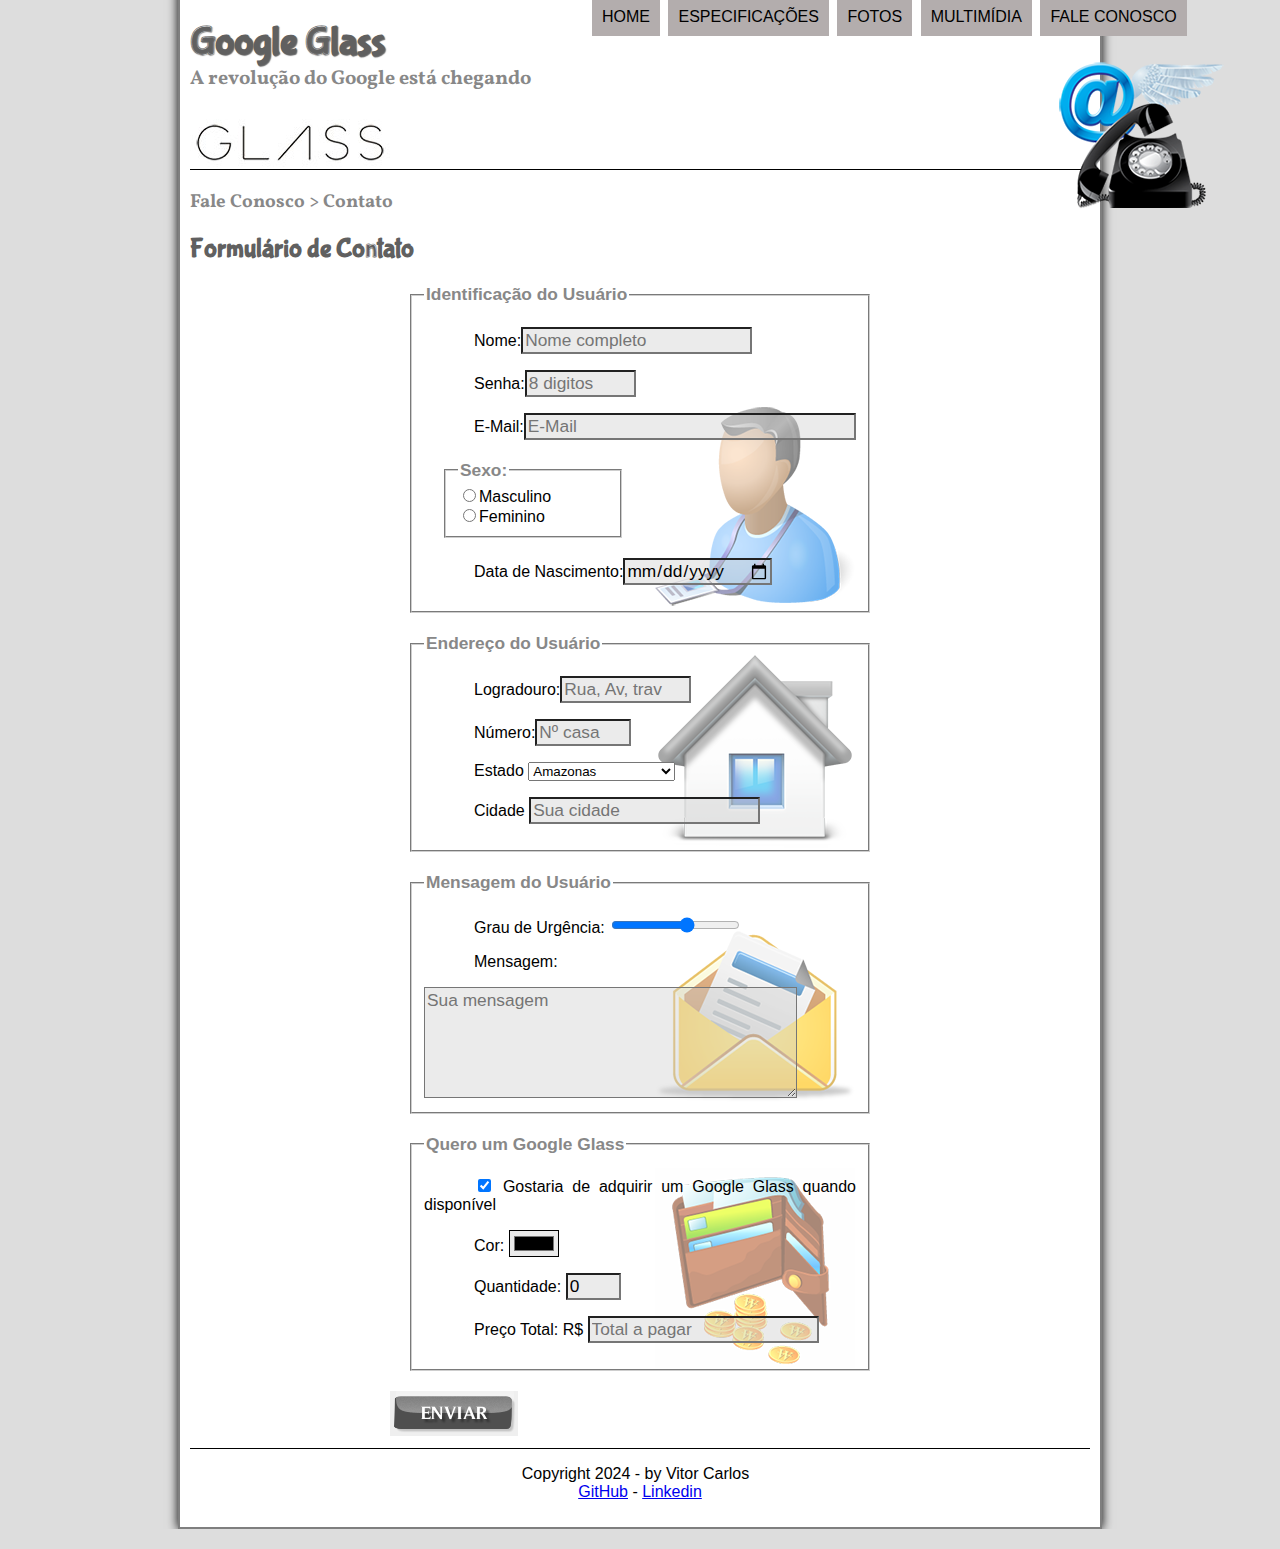
<file: fale-conosco.html>
<!DOCTYPE html>
<html lang='pt-br'>

<head>
	<meta charset='UTF-8'>
	<meta http-equiv='X-UA-Compatible' content='IE=edge'>
	<meta name='Viewport' content='width=device-width, initial-scale=1.0'/>
	<link rel="stylesheet" href="_css/estilo.css">
    <link rel="stylesheet" href="_css/form.css">
	<link rel="icon" href="_imagens/glass-oculos-preto-peq.png" type="image/png">
	<title>Google Glass</title>
</head>

<body>
	<div id='interface'>
		<header id="cabecalho">
			<hgroup>
				<h1><a href="index.html">Google Glass</a></h1>
				<h2>A revolução do Google está chegando</h2>
			</hgroup>
			<img id="cab-icone" src='_imagens/contato.png' alt='logo-glass'>
			<nav id="Menu">
				<h1 style="visibility: hidden;" >Menu</h1>
				<ul>
					<li onmousemove="mudarIconeCab('_imagens/home.png')" onmouseout="mudarIconeCab('_imagens/contato.png')"><a id="inicio" href="index.html">Home</a></li>
                    <li onmousemove="mudarIconeCab('_imagens/especificacoes.png')" onmouseout="mudarIconeCab('_imagens/contato.png')" ><a id="especificacao" href="specs.html">Especificações</a></li>
                    <li onmousemove="mudarIconeCab('_imagens/fotos.png')" onmouseout="mudarIconeCab('_imagens/contato.png')" ><a id="galeria" href="fotos.html">Fotos</a></li>
                    <li onmousemove="mudarIconeCab('_imagens/multimidia.png')" onmouseout="mudarIconeCab('_imagens/contato.png')"><a id="multimidia" href="multimidia.html">Multimídia</a></li>
                    <li onmousemove="mudarIconeCab('_imagens/contato.png')" onmouseout="mudarIconeCab('_imagens/contato.png')" ><a id="contato" href="fale-conosco.html">Fale conosco</a></li>
				</ul>
			</nav>
		</header>
        <header id="cabecalho-sessao">
            <hgroup class="cab-titulo">
                <h3>Fale Conosco > Contato</h3>
                <h1>Formulário de Contato</h1>
            </hgroup>
        </header>
        <!-- Formulario de contato -->
        <form name="form-contato" method="post" action="mailto:vitorcarlos16@outlook.com" oninput="calc_total();">
            <fieldset id="identificacao"><legend>Identificação do Usuário</legend>
                <p><label for='nome-form'>Nome:</label><input id="nome-form" type="text" name="dNome" placeholder="Nome completo" size="20" maxlength="30"></p>
                <p><label for='senha-form'>Senha:</label><input id="senha-form" type="password" name="dSenha" placeholder="8 digitos" size="8" maxlength="8"></p>
                <p><label for='email-form'>E-Mail:</label><input id="email-form" type="email" name="dEmail" placeholder="E-Mail" size="30" maxlength="30"></p>
                <fieldset id="sexo"><legend>Sexo:</legend>
                    <input id="opt-masc" type="radio" name="dSexo"><label for="opt-masc">Masculino</label><br>
                    <input id="opt-fem" type="radio" name="dSexo"><label for="opt-fem">Feminino</label>
                </fieldset>
                    <p>Data de Nascimento:<input id="data-nascimento-form" type="date" name="dNascimento"></p>
            </fieldset>

            <fieldset id="endereco"><legend>Endereço do Usuário</legend>
               <p><label for="logradouro-form">Logradouro:</label><input id="logradouro-form" type="text" name="dLogradouro" placeholder="Rua, Av, trav" size="10" maxlength="20"></p>
                <p><label for='num-casa-form'>Número:</label><input id="num-casa-form" type="number" name="dNumero" size="7" min="0" max="99999" placeholder="Nº casa"></p>
                   <p><label name="dEstado" id="estado-form">Estado</label>
                    <select name="dEstado" id="estado-form">
                        <optgroup label="Região Norte">
                            <option>Amazonas</option>
                            <option>Pará</option>
                            <option>Roraima</option>
                        </optgroup>
                        <optgroup label="Região Sudeste">
                            <option>Rio de Janeiro</option>
                            <option>São Paulo</option>
                            <option>Minas Gerais</option>
                        </optgroup>
                        <optgroup label="Região Sul">
                            <option>Paraná</option>
                            <option>Santa Catarina</option>
                            <option>Rio Grande do Sul</option>
                        </optgroup>
                    </select></p>
                <p><label for="cidades-form">Cidade</label>
                    <input id="cidades-form" name="dCidade" type="text" placeholder="Sua cidade" list="cidades">
                    <datalist id="cidades">
                        <option>Curitiba</option>
                        <option>São Paulo</option>
                        <option>Rio de Janeiro</option>
                        <option>Belo Horizonte</option>
                        <option>Porto Alegre</option>
                        <option>Salvador</option>
                        <option>Espirito Santo</option>
                        <option>Manaus</option>
                        <option>Florianópolis</option>
                    </datalist>
                </p>
            </fieldset>
            <fieldset id="mensagem"><legend>Mensagem do Usuário</legend>
                <p><label for="grau-urgencia">Grau de Urgência:</label>
                <input id="grau-urgencia" type="range" name="dUrgencia" size="20" min="0" max="10" step="2"></p>
                <p><label for="mensagem-form">Mensagem:</label></p>
                <textarea id="mensagem-form" type="text" name="dMsg" rows="5" cols="35" class="ls-textarea-autoresize" maxlength="400" placeholder="Sua mensagem"></textarea>
            </fieldset>

            <fieldset id="pedido"><legend>Quero um Google Glass</legend>
                <p><input id="add-pedido-form" type="checkbox" name="dPed" checked/>
                <label for="add-pedido-form">Gostaria de adquirir um Google Glass quando disponível</label></p>
                <p><label for="cor-pedido-form">Cor:</label>
                <input id="cor-pedido-form"  type="color" name="dCor"></p>
                <p><label for="quantidade-ped-form">Quantidade:</label>
                <input id="quantidade-ped-form" type="number" name="dQuantidade" maxlength="5" min="0" max="5" value="0"></p>
                <p><label for="dPreco">Preço Total: R$</label>
                <input id="preco-ped-form" type="text" name="dPreco" placeholder="Total a pagar" readonly></p>
            </fieldset>
            <button><img id="botao-form" src="_imagens/botao-enviar.png"></button>
        </form>

<footer id="rodape">
    <p class="referencias-finais">Copyright 2024 - by Vitor Carlos<br>
    <a class="referencias-finais" href="https://github.com/AnonymoxZ" target="_blank">GitHub</a> - <a href="https://www.linkedin.com/in/vitor-carlos-ab480b2a8/" target="_blank">Linkedin</a> </p>
</footer>
</div>
<script src='_javascript/funcoes.js'></script>
</body>

</html>
</file>
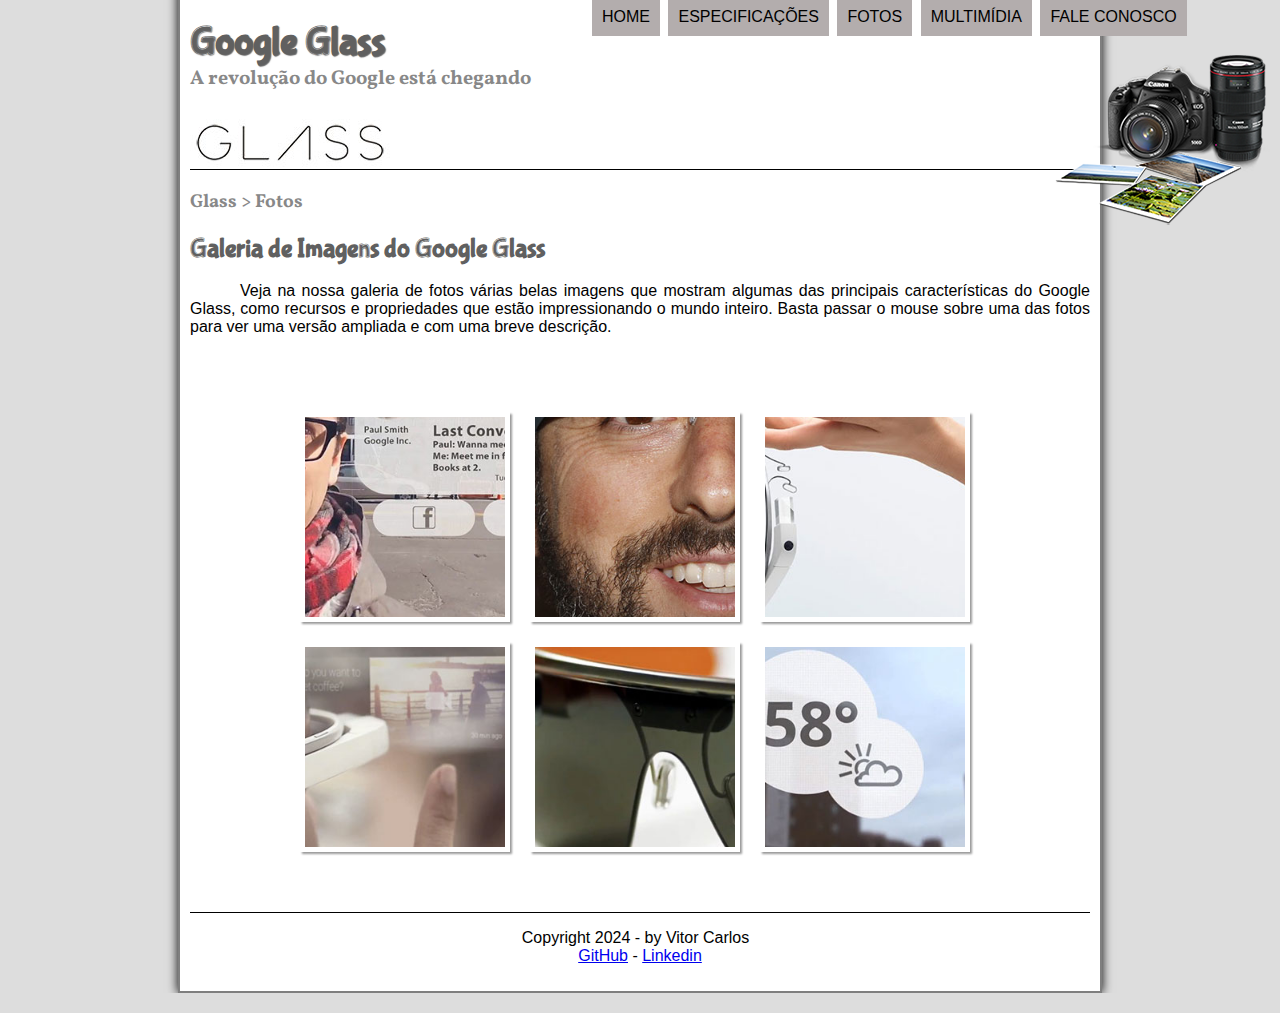
<file: fotos.html>
<!DOCTYPE html>
<html lang='pt-br'>

<head>
	<meta charset='UTF-8'>
	<meta http-equiv='X-UA-Compatible' content='IE=edge'>
	<meta name='Viewport' content='width=device-width, initial-scale=1.0'/>
	<link rel="stylesheet" href="_css/estilo.css">
	<link rel="stylesheet" href="_css/fotos.css">
	<link rel="icon" href="_imagens/glass-oculos-preto-gig.png" type="image/png">
	<title>Google Glass</title>
</head>
<script src='_javascript/funcoes.js'></script>
<body>
	<div id='interface'>
		<header id="cabecalho">
			<hgroup>
				<h1><a href="index.html">Google Glass</a></h1>
				<h2>A revolução do Google está chegando</h2>
			</hgroup>
			<img id="cab-icone" src='_imagens/fotos.png' alt='logo-glass'>
			<nav id="Menu">
				<h1 style="visibility: hidden;" >Menu</h1>
				<ul>
					<li onmousemove="mudarIconeCab('_imagens/home.png')" onmouseout="mudarIconeCab('_imagens/fotos.png')"><a id="inicio" href="index.html">Home</a></li>
                    <li onmousemove="mudarIconeCab('_imagens/especificacoes.png')" onmouseout="mudarIconeCab('_imagens/fotos.png')" ><a id="especificacao" href="specs.html">Especificações</a></li>
                    <li onmousemove="mudarIconeCab('_imagens/fotos.png')" onmouseout="mudarIconeCab('_imagens/fotos.png')" ><a id="galeria" href="fotos.html">Fotos</a></li>
                    <li onmousemove="mudarIconeCab('_imagens/multimidia.png')" onmouseout="mudarIconeCab('_imagens/fotos.png')"><a id="multimidia" href="multimidia.html">Multimídia</a></li>
                    <li onmousemove="mudarIconeCab('_imagens/contato.png')" onmouseout="mudarIconeCab('_imagens/fotos.png')" ><a id="contato" href="fale-conosco.html">Fale conosco</a></li>
				</ul>
			</nav>
		</header>
		<section id="sessao-cabecalho">
				<header id="cabecalho-sessao">
					<hgroup class="cab-titulo">
						<h3>Glass > Fotos</h3>
						<h1>Galeria de Imagens do Google Glass</h1>
					</hgroup>
				</header>
		<p>Veja na nossa galeria de fotos várias belas imagens que mostram algumas das principais características do Google Glass, como recursos e propriedades que estão impressionando o mundo inteiro. Basta passar o mouse sobre uma das fotos para ver uma versão ampliada e com uma breve descrição.</p>
	<ul id="album-fotos">
		<li class="foto-galeria" id="foto-1"><span>Agenda e lembretes</span></li>
		<li class="foto-galeria" id="foto-2"><span>Sergey Brin usando o Glass</span></li>
		<li class="foto-galeria" id="foto-3"><span>Leve e compacto</span></li>
		<li class="foto-galeria" id="foto-4"><span>Sensação de uma tela de 50"</span></li>
		<li class="foto-galeria" id="foto-5"><span>Vários tipos de lente</span></li>
		<li class="foto-galeria" id="foto-6"><span>Informações importantes</span></li>
	</ul>

<footer id="rodape">
    <p class="referencias-finais">Copyright 2024 - by Vitor Carlos<br>
    <a class="referencias-finais" href="https://github.com/AnonymoxZ" target="_blank">GitHub</a> - <a href="https://www.linkedin.com/in/vitor-carlos-ab480b2a8/" target="_blank">Linkedin</a> </p>
</footer>
</div>
</body>

</html>
</file>
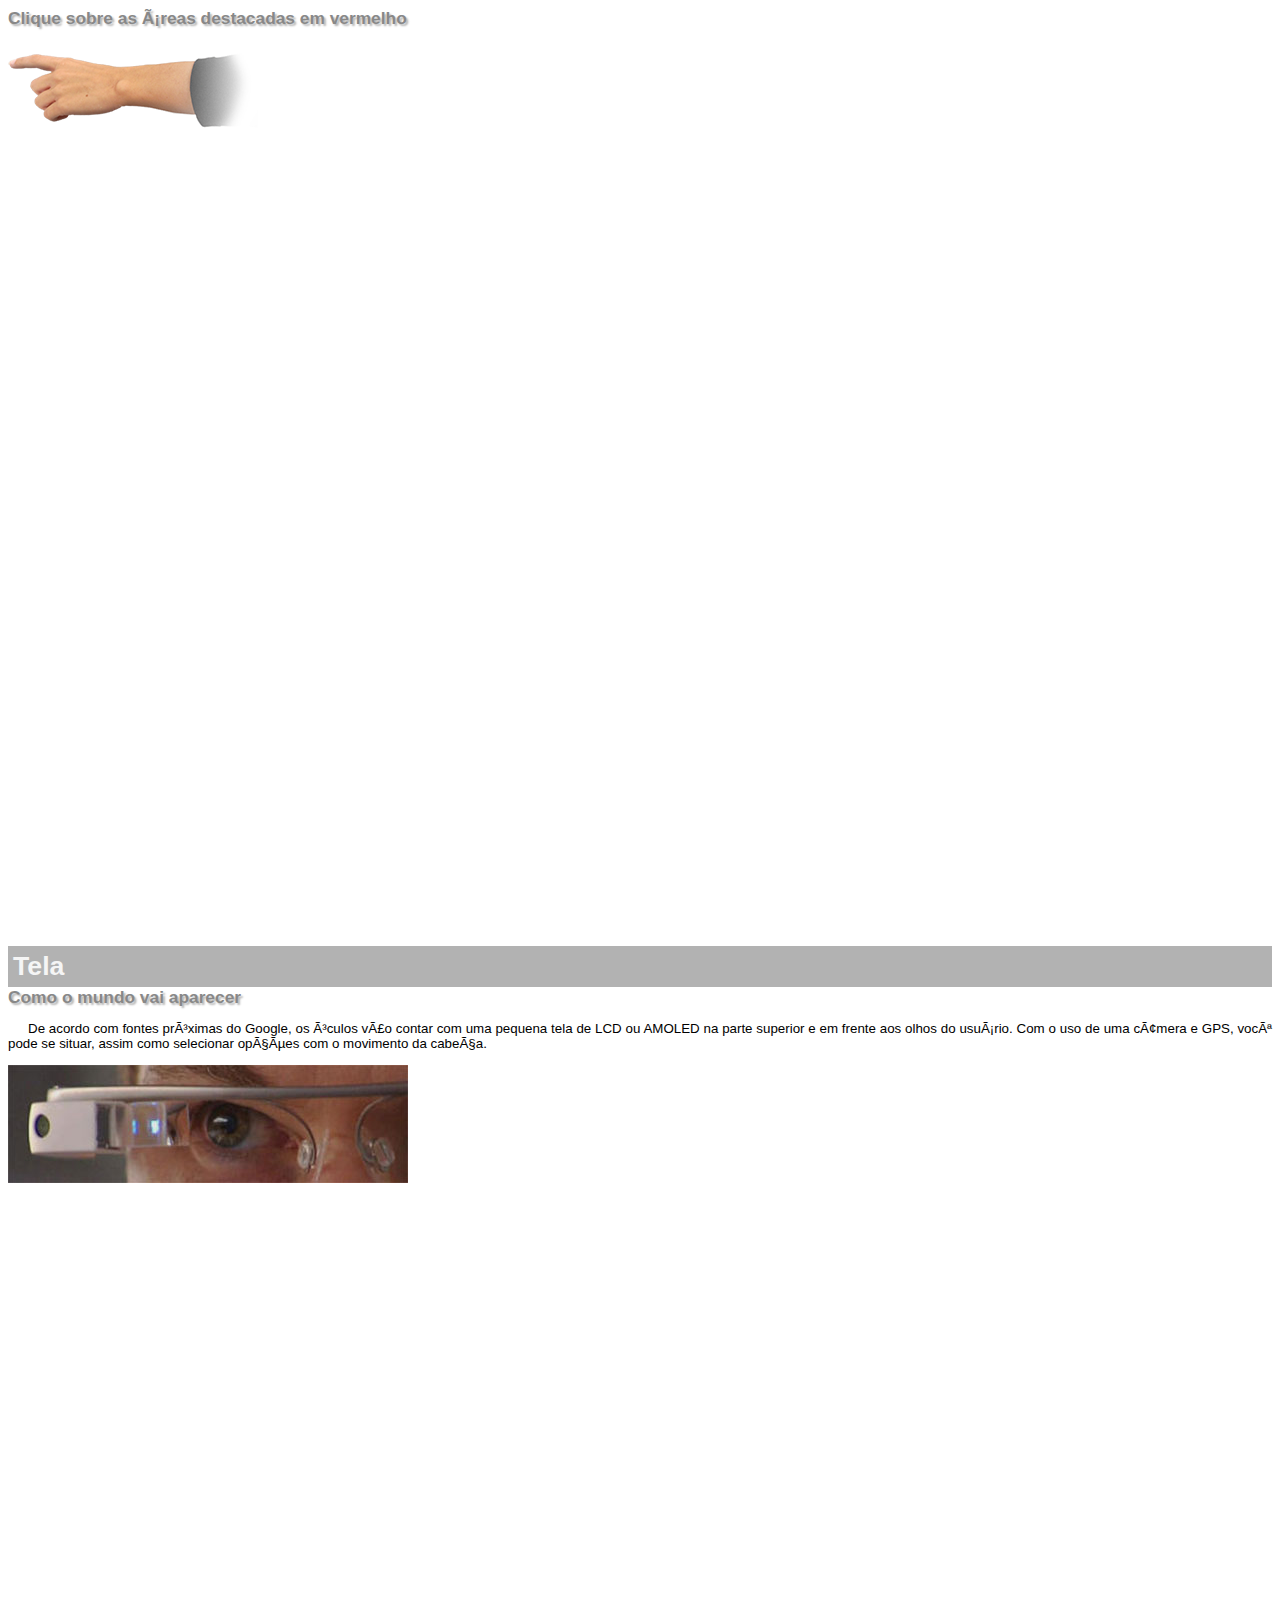
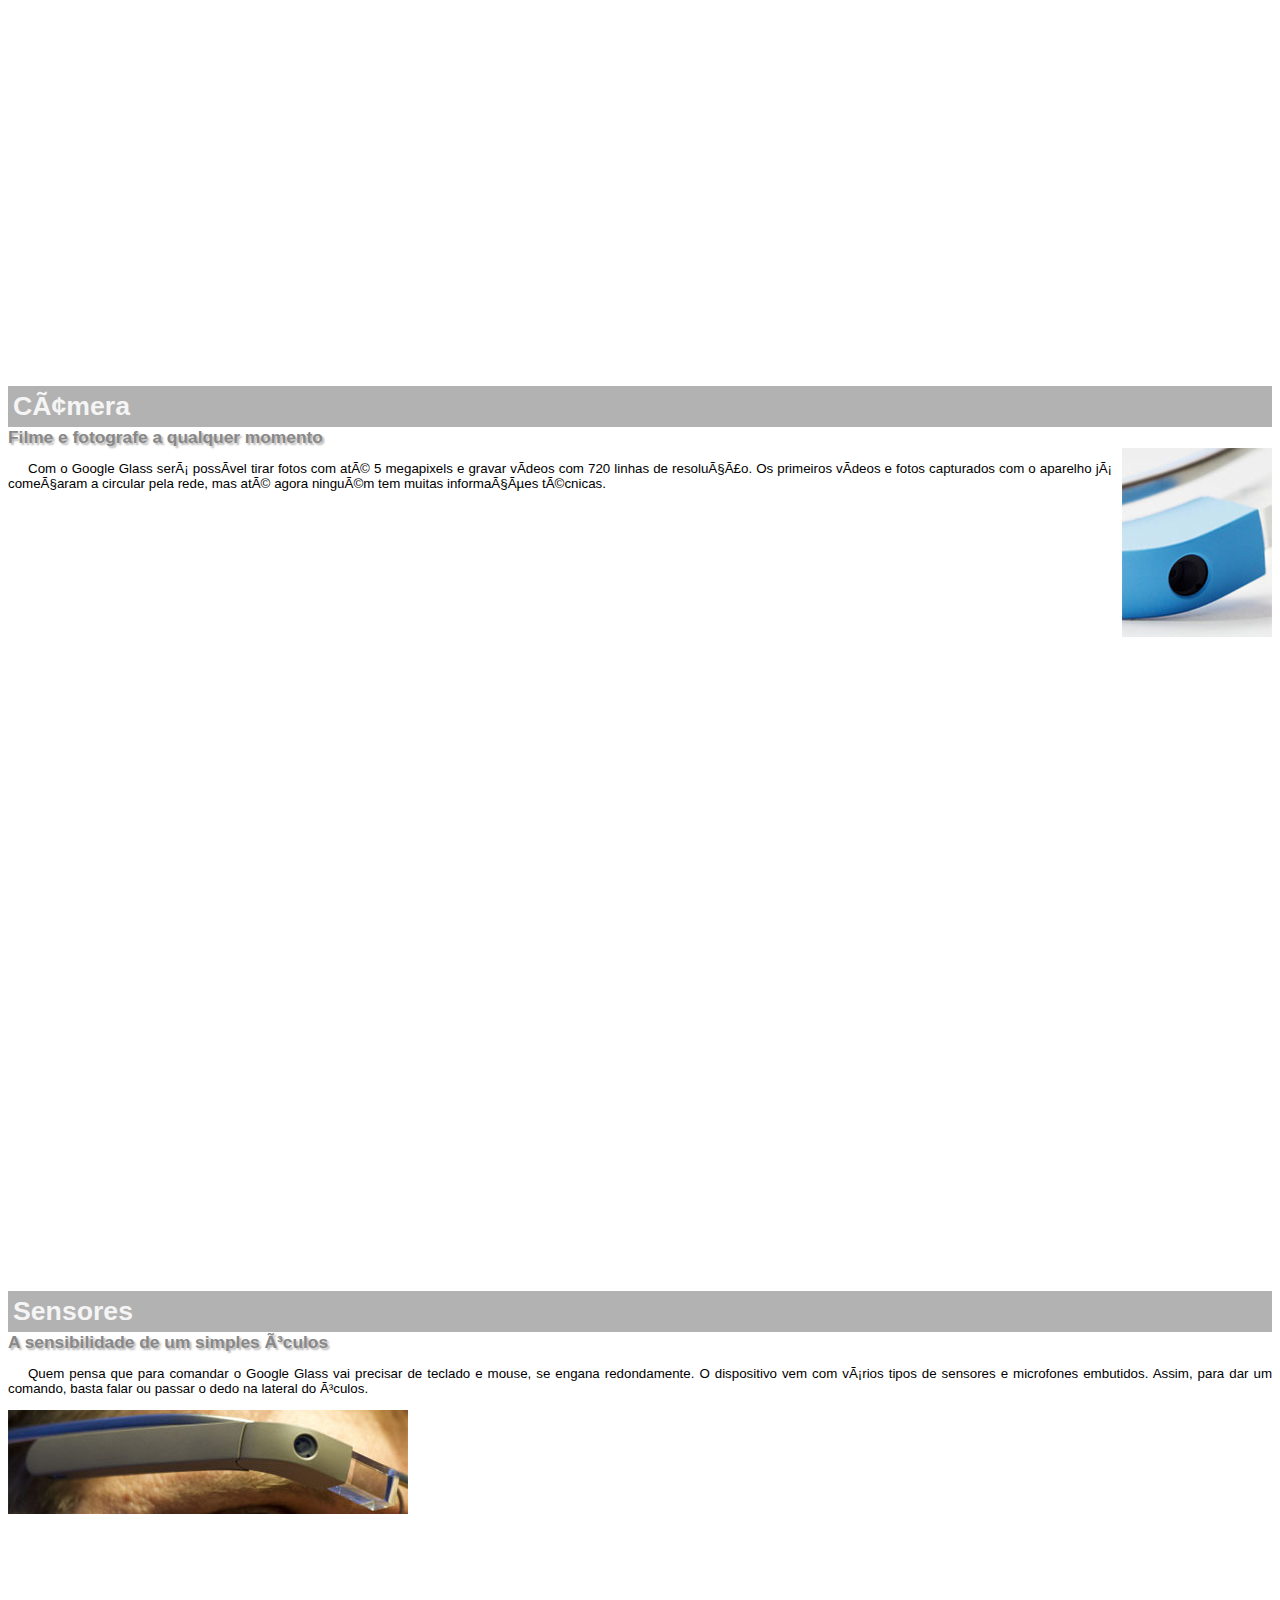
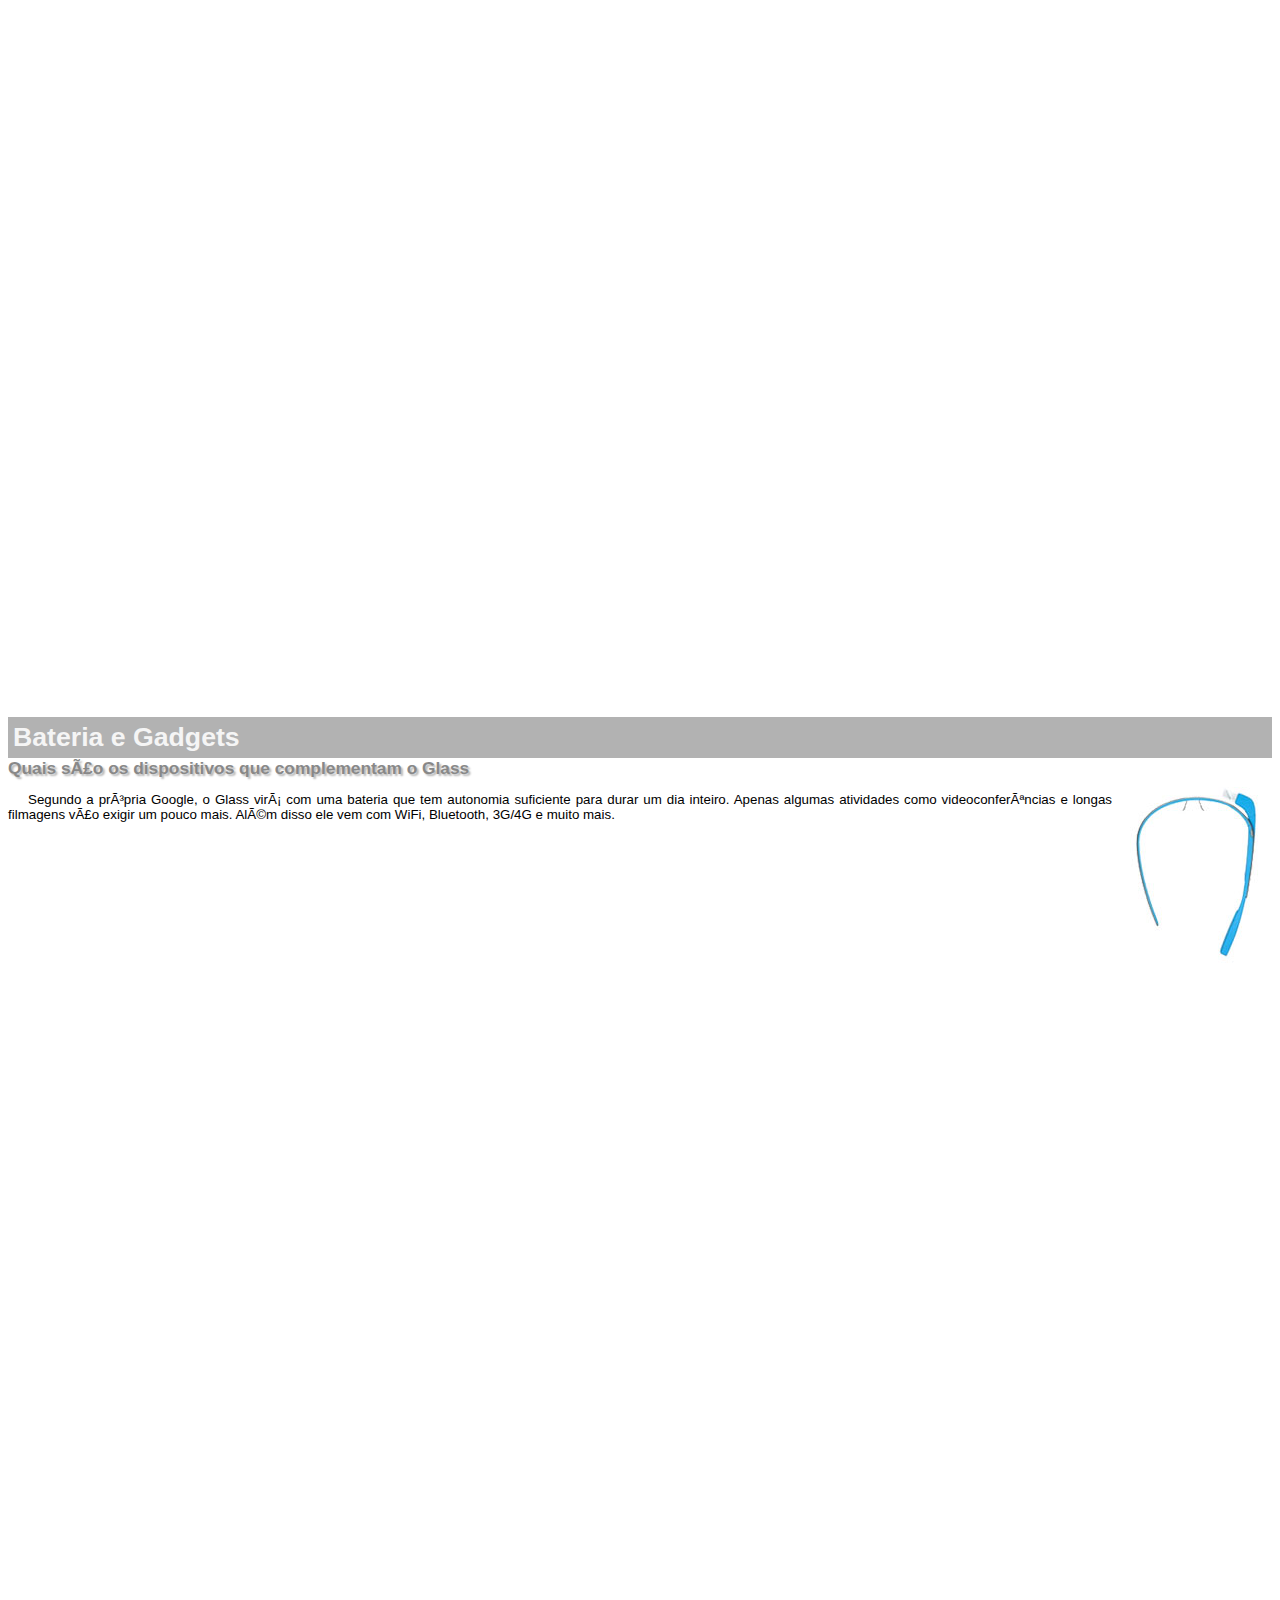
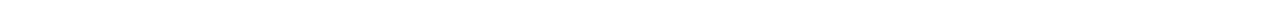
<file: google-glass.html>
<!DOCTYPE html>
<html lang='pt-br'>
<head>
    <meta charset="UFT-8">
    <title>Especificações sobre o Google Glass</title>
    <style>
        body {
            font-family: Arial;
            font-size: 10pt;
        }
        p {
            text-align: justify;
            text-indent: 20px;
        }
        article h1 {
            color: whitesmoke;
            background-color: rgba(0,0,0,.3);
            padding: 5px;
            margin: 0;
        }
        article h2 {
            font-size: 13pt;
            color: #888888;
            font-weight: bold;
            text-shadow: 2px 2px 2px rgba(0,0,0,.3);
            margin: 0;
        }
        article {
            margin-bottom: 800px;
        }
        img.img-right {
            display: block;
            float: right;
            margin-left: 10px;
        }
    </style>
</head>

<body>
<article id="topo">
<header>
    <h2>Clique sobre as áreas destacadas em vermelho</h2>
</header>
    <img src="_imagens/mao.png" alt="Mão apontando para esquerda">
</article>

<article id="tela">
    <header>
        <h1>Tela</h1>
        <h2>Como o mundo vai aparecer</h2>
</header>
<p>De acordo com fontes próximas do Google, os óculos vão contar com uma pequena tela de LCD ou AMOLED na parte superior e em frente aos olhos do usuário. Com o uso de uma câmera e GPS, você pode se situar, assim como selecionar opções com o movimento da cabeça.</p>
    <img id="img-right" src="_imagens/det-tela.jpg" alt="Tela do Google Glass">
</article>

<article id="camera">
    <header>
        <h1>Câmera</h1>
        <h2>Filme e fotografe a qualquer momento</h2>
    </header>
    <img class="img-right" src="_imagens/det-camera.jpg" alt="Câmera do Google Glass">
<p> Com o Google Glass será possível tirar fotos com até 5 megapixels e gravar vídeos com 720 linhas de resolução. Os primeiros vídeos e fotos capturados com o aparelho já começaram a circular pela rede, mas até agora ninguém tem muitas informações técnicas.</p>
</article>

<article id="sensores">
    <header>
        <h1>Sensores</h1>
        <h2>A sensibilidade de um simples óculos</h2>
    </header>
<p> Quem pensa que para comandar o Google Glass vai precisar de teclado e mouse, se engana redondamente. O dispositivo vem com vários tipos de sensores e microfones embutidos. Assim, para dar um comando, basta falar ou passar o dedo na lateral do óculos.</p>
    <img src="_imagens/det-touch.jpg" alt="Sensor do Google Glass">
</article>

<article id="gadgets">
    <header>
        <h1>Bateria e Gadgets</h1>
        <h2>Quais são os dispositivos que complementam o Glass</h2>
    </header>
    <img class="img-right" src="_imagens/det-bateria.jpg" alt="Gadgets e Bateria">
<p> Segundo a própria Google, o Glass virá com uma bateria que tem autonomia suficiente para durar um dia inteiro. Apenas algumas atividades como videoconferências e longas filmagens vão exigir um pouco mais. Além disso ele vem com WiFi, Bluetooth, 3G/4G e muito mais.</p>
</article>

</body>
</html>
</file>
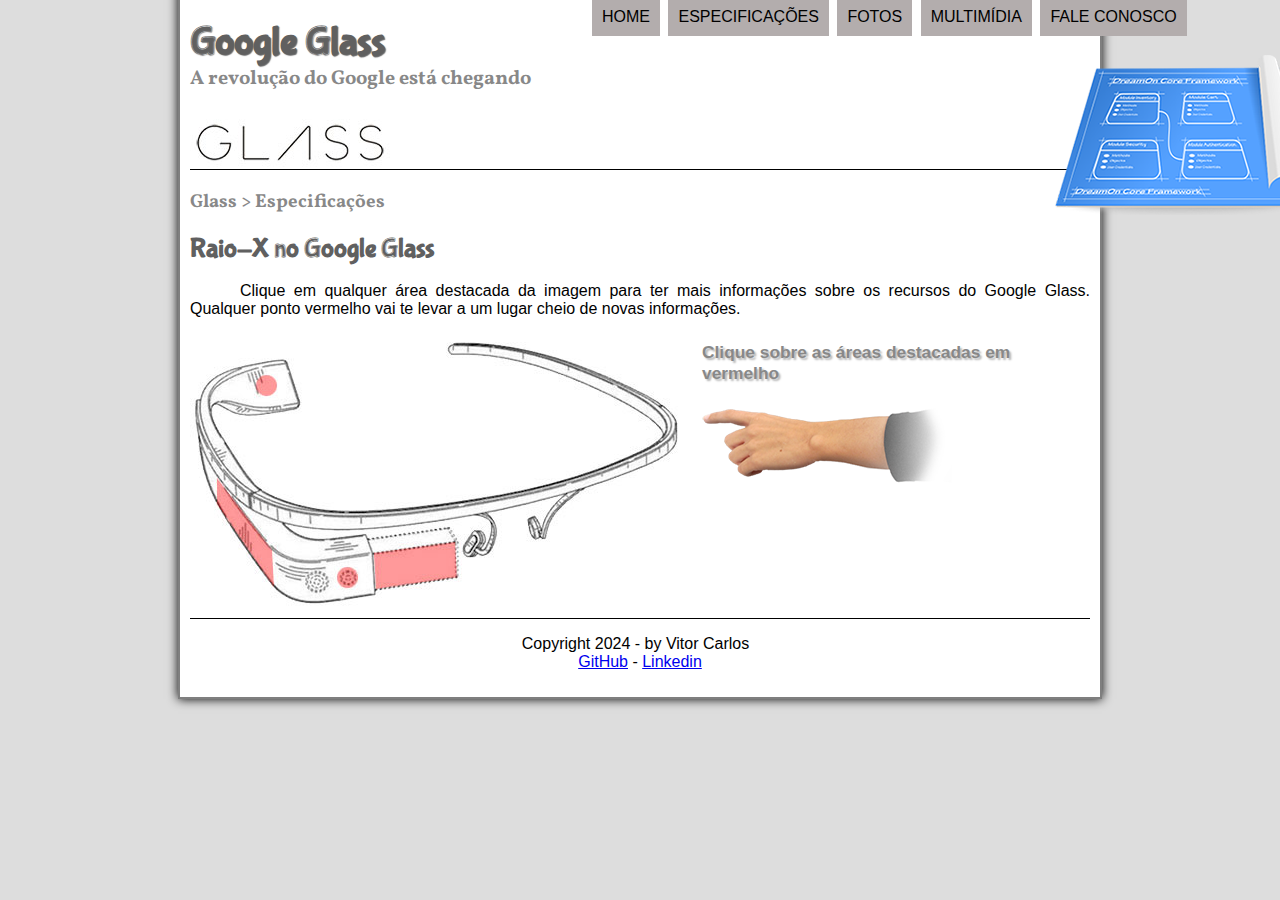
<file: specs.html>
<!DOCTYPE html>
<html lang='pt-br'>

<head>
	<meta charset='UTF-8'>
	<meta http-equiv='X-UA-Compatible' content='IE=edge'>
	<meta name='Viewport' content='width=device-width, initial-scale=1.0'/>
	<link rel="stylesheet" href="_css/estilo.css">
	<link rel="stylesheet" href="_css/specs.css">
	<link rel="icon" href="_imagens/glass-oculos-preto-gig.png" type="image/png">
	<title>Google Glass</title>
</head>
<script src='_javascript/funcoes.js'></script>
<body>
	<div id='interface'>
		<header id="cabecalho">
			<hgroup>
				<h1><a href="index.html">Google Glass</a></h1>
				<h2>A revolução do Google está chegando</h2>
			</hgroup>
			<img id="cab-icone" src='_imagens/especificacoes.png' alt='logo-glass'>
			<nav id="Menu">
				<h1 style="visibility: hidden;" >Menu</h1>
				<ul>
					<li onmousemove="mudarIconeCab('_imagens/home.png')" onmouseout="mudarIconeCab('_imagens/especificacoes.png')"><a id="inicio" href="index.html">Home</a></li>
                    <li onmousemove="mudarIconeCab('_imagens/especificacoes.png')" onmouseout="mudarIconeCab('_imagens/especificacoes.png')" ><a id="especificacao" href="specs.html">Especificações</a></li>
                    <li onmousemove="mudarIconeCab('_imagens/fotos.png')" onmouseout="mudarIconeCab('_imagens/especificacoes.png')" ><a id="galeria" href="fotos.html">Fotos</a></li>
                    <li onmousemove="mudarIconeCab('_imagens/multimidia.png')" onmouseout="mudarIconeCab('_imagens/especificacoes.png')"><a id="multimidia" href="multimidia.html">Multimídia</a></li>
                    <li onmousemove="mudarIconeCab('_imagens/contato.png')" onmouseout="mudarIconeCab('_imagens/especificacoes.png')" ><a id="contato" href="fale-conosco.html">Fale conosco</a></li>
				</ul>
			</nav>
		</header>
<section id="sessao-cabecalho">
	<section id="sessao-titulos">
		<header id="cabecalho-sessao">
			<hgroup class="cab-titulo">
				<h3>Glass > Especificações</h3>
				<h1>Raio-X no Google Glass</h1>
			</hgroup>
		</header>
<p>Clique em qualquer área destacada da imagem para ter mais informações sobre os recursos do Google Glass. Qualquer ponto vermelho vai te levar a um lugar cheio de novas informações.</p>

<section id="conteudo">
	<img src="_imagens/glass-esquema-marcado.jpg" alt="imagem mapeada do Glass" usemap="#mapa-img-oculos">
	<map name="mapa-img-oculos">
		<area shape="rect" coords="265,242, 184,218" href="google-glass.html#tela" target="janela">
		<area shape="rect" coords="165,251, 147,233" href="google-glass.html#camera" target="janela">
		<area shape="rect" coords="66,39, 86,58" href="google-glass.html#sensores" target="janela">
		<area shape="poly" coords="28, 146, 82, 215, 80, 248, 27, 167," href="google-glass.html#gadgets" target="janela">
	</map>
	<iframe id="win-frame" src="google-glass.html" name="janela"></iframe>
</section>
	</article>
</section>
<footer id="rodape">
    <p class="referencias-finais">Copyright 2024 - by Vitor Carlos<br>
    <a class="referencias-finais" href="https://github.com/AnonymoxZ" target="_blank">GitHub</a> - <a href="https://www.linkedin.com/in/vitor-carlos-ab480b2a8/" target="_blank">Linkedin</a> </p>
</footer>
</div>
</body>

</html>
</file>
<file: _css/estilo.css>
@charset "UTF-8";
@import url('https://fonts.googleapis.com/css2?family=Bebas+Neue&family=Vollkorn:ital,wght@0,400..900;1,400..900&display=swap');    
@font-face {
    font-family: 'FonteTitle';
    src: url('../_fonts/bubblegum-sans-regular.otf');
}

body {
    font-family: Arial;
    background-color: #dddddd;
    color: rgba(0,0,0,1);
    margin: 0;
    padding: 0;
}
p {
    text-align: justify; /* Faz alinhamento no texto justificando os paragrafos */
    text-indent: 50px;	/* Cria uma tabulaçao antes de cada linha de inicio de paragrafo  */
    font-family: Arial;
}
/* Titulos e subtitulos */
h2.sub-titulo  {
    color: #505050;
    background-color: #84838380 ;
    font-size: 17pt;
}
div#interface {
    width: 900px;
    background-color: #fff;
    margin: -20px auto 0px auto;
    padding: 10px 10px 10px 10px;
    box-shadow: 0px 0px 10px black;
    border: 2px solid rgba(0,0,0,.5);
}

/* Cabeçalho da interface */
header#cabecalho img#cab-icone {
    position: absolute;
    left: 1055px;
    top: 55px;
}
header#cabecalho {
    border-bottom: 1px solid #000000;
    height: 150px;
    background: url('../_imagens/glass-logo-peq.jpg') no-repeat 0px 100px;
}
header#cabecalho h1 {
    font-family: 'FonteTitle', sans-serif;
    font-size: 30pt;
    color: #606060;
    text-shadow: 1px 1px 1px rgba(0,0,0,.6);
    padding: 0px;
    margin-bottom: 0px;
}
header#cabecalho a {
    text-decoration: none;
    color: #606060;

}
header#cabecalho h2 {
    font-family: "Vollkorn", serif;
    color: #888888;
    font-size: 15pt;
    padding: 0px;
    margin-top: 0px;
}
hgroup.cab-titulo h1 {
    color: #606060; 
    font-size: 20pt;
    font-family: FonteTitle;
}
hgroup.cab-titulo h3 { 
    color: #888888;
    font-family: 'Vollkorn';
}
/* Sessao principal */
section#sessao-principal {
    display: block;
    width: 470px;
    float: left;
    border-right: 1px solid #000000;
    padding: 10px;
}
/* Sessao lateral */
aside#sessao-lateral {
    display: block;
    width: 350px;
    float: right;
    margin: 26px 10px 0px 10px;
    padding: 15px;
    background-color: #84838380;
    box-shadow: 2px 2px 3px rgba(0,0,0,.5);
}
aside#sessao-lateral h1 {
    font-family: "Vollkorn", serif;
    color: #888888;
    padding: 5px;
    margin-top: 0px;
    font-size: 20pt;
    color: #505050;
}
aside#sessao-lateral h2 {
    background-color: #606060;
    font-size: 13pt;
    color: white;
    font-weight: bolder;
    padding: 10px;
}
/* reset css de formatação de tag figure */
figure {
    margin: 0;
    padding: 0;
}
figure.foto-legenda {
    position: relative;
    border: 8px solid white;
    box-shadow: 1px 1px 4px black;
    height: 310px;
    width: 430px;
}
figure.foto-legenda img {
    width: 100%;
    height: 100%;
}
figure.foto-legenda figcaption {
    opacity: 0%;
    position: absolute;
    top: 0px;
    background-color: rgba(0,0,0,.4);
    color: white;
    width: 100%;
    height: 100%;
    padding: 10px;
    box-sizing: border-box;
    transition: opacity 1s;
}
figure.foto-legenda:hover figcaption { /* dispara a formatação da classe foto-legenda especificicada para o conteiner figcaption */
    opacity: 1;
}
/* Formatação Menu  */
nav#Menu {
    display: block; /* Faz com que o menu fique flutuando, livre para manipulção de sua posiçao*/
}

nav#Menu ul {
    color: white;
    list-style: none;
    text-transform: uppercase;
    position: absolute;
    top: -20px;
    left: 550px;

}
nav#Menu li {
    display: inline-block; /* Deixa uma lista alinhada em linha */
    background-color: rgb(179, 173, 173);
    padding: 10px;
    margin: 2px;
    transition: 1s;
}
nav#Menu li:hover {
    background-color: #726e6e;

}
nav#Menu a {
    text-decoration: none;
    color: black;
}
nav#Menu a:hover
{
    color: #fff;
    text-decoration: underline;
    font-weight: bold;
}
/* Tabela de especificações */
table#tabela {
    border: 1px solid #000;
    border-spacing: 0px;
    margin-left: auto;
    margin-right: auto;
}
table#tabela caption#titulo-tab {
    color: #888888;
    font-size: 18px;
    font-weight: bolder;
}
table#tabela caption span {
    display: block;
    float: right;
    color: #888888;
    font-weight: bolder;
    font-size: 8pt;
    margin-top: 8px;
}
table#tabela td {
    border: 1px solid #606060;
    padding: 10px;  
}
table#tabela td.ce {
    color: white;
    background-color: #606060;
    vertical-align: top;
    text-align: right;
    font-weight: bold;
}
table#tabela td.cd {
    background-color: #cececece;
}

/* Rodape */
footer#rodape {
    clear: both; /* Faz com que elementos flutuantes fiquem acima dele */
    border-top: 1px solid #000000;
}
footer#rodape p {
    text-align: center;
    text-indent: -9px;
}
</file>
<file: _css/form.css>
@charset "UTF-8";

form {
    width: 500px;
    margin: auto;
}
input,textarea {
    font-family: sans-serif;
    font-weight: normal;
    font-size: 13pt;
    text-indent: 0;
    background-color: rgb(206, 206, 206, .4);
}
input:hover, textarea:hover {
    background-color: #c0baba;
}
legend {
    color: #888888;
    font-weight: bold;
    font-size: 13pt;
    font-family: sans-serif;
}
fieldset {
    border-color: #cecece;
    margin: 20px;
}
fieldset#sexo {
    width: 150px;
}
fieldset#identificacao {
    background: url('../_imagens/icone-contato.png') no-repeat 95% 95%;
}
fieldset#endereco {
    background: url('../_imagens/icone-endereco.png') no-repeat 95% 95%;
}
fieldset#mensagem {
    background: url('../_imagens/icone-mensagem.png') no-repeat 95% 95%;
}
fieldset#pedido {
    background: url('../_imagens/icone-pagamento.png') no-repeat 95% 95%;
}
button {
    margin: 0;
    padding: 0;
    border: none;
    transition: .5s;
    height: 45px;
}
button:hover {
    background-color: #888888;
}
</file>
<file: _css/fotos.css>
@charset "UTF-8";

ul#album-fotos {
    width: 700px;
    margin: 0 auto;
    padding: 50px;
    overflow: hidden;
    list-style: none;
}
ul#album-fotos li {
    float: left;
    width: 200px;
    height: 200px;
    margin: 10px;
    border: 5px solid #ffff;
    box-shadow: 2px 2px 2px rgba(0,0,0,0.4);
    transition: .5s;
}
ul#album-fotos li span {
    opacity: 0;
    color: white;
    text-shadow: 1px 1px 2px #000000;
    background-color: rgba(0,0,0,.3);
    font-size: 11pt;
    line-height: 370px;
}
ul#album-fotos li:hover {
    transform: scale(1.5);
}
ul#album-fotos li:hover span {
    opacity: 1;
}
ul#album-fotos li#foto-1 {
    background: url('../_imagens/galeria-01.jpg') no-repeat;
    background-position: 50% 50%;
    background-size: 400px 400px;
    background-color: #ffff;
}
ul#album-fotos li#foto-2 {
    background: url('../_imagens/galeria-02.jpg') no-repeat;
    background-position: 50% 50%;
    background-size: 400px 400px;
    background-color: #ffff;
}
ul#album-fotos li#foto-3 {
    background: url('../_imagens/galeria-03.jpg') no-repeat;
    background-position: 50% 50%;
    background-size: 400px 400px;
    background-color: #ffff;
}
ul#album-fotos li#foto-4 {
    background: url('../_imagens/galeria-04.jpg') no-repeat;
    background-position: 50% 50%;
    background-size: 400px 400px;
    background-color: #ffff;
}
ul#album-fotos li#foto-5 {
    background: url('../_imagens/galeria-05.jpg') no-repeat;
    background-position: 50% 50%;
    background-size: 400px 400px;
    background-color: #ffff;
}
ul#album-fotos li#foto-6 {
    background: url('../_imagens/galeria-06.jpg') no-repeat;
    background-position: 50% 50%;
    background-size: 400px 400px;
    background-color: #ffff;
}
/* Evento mouse move */
ul#album-fotos li#foto-1:hover {
    background-position: 0% 0%;
    background-size: 200px 200px;
}
ul#album-fotos li#foto-2:hover {
    background-position: 0% 0%;
    background-size: 200px 200px;
}
ul#album-fotos li#foto-3:hover {
    background-position: 0% 0%;
    background-size: 200px 200px;
}
ul#album-fotos li#foto-4:hover {
    background-position: 0% 0%;
    background-size: 200px 200px;
}
ul#album-fotos li#foto-5:hover {
    background-position: 0% 0%;
    background-size: 200px 200px;
}
ul#album-fotos li#foto-6:hover {
    background-position: 0% 0%;
    background-size: 200px 200px;
}
</file>
<file: _css/specs.css>
@charset "UTF-8";

section#conteudo {
    width: 1000px;
    margin: auto;
}
iframe#win-frame {
    border: none;
    height: 280px;
    width: 390px;
    overflow: hidden;
}
ifrema#win-frame::-webkit-scrollbar {
    display: none;
}
</file>
